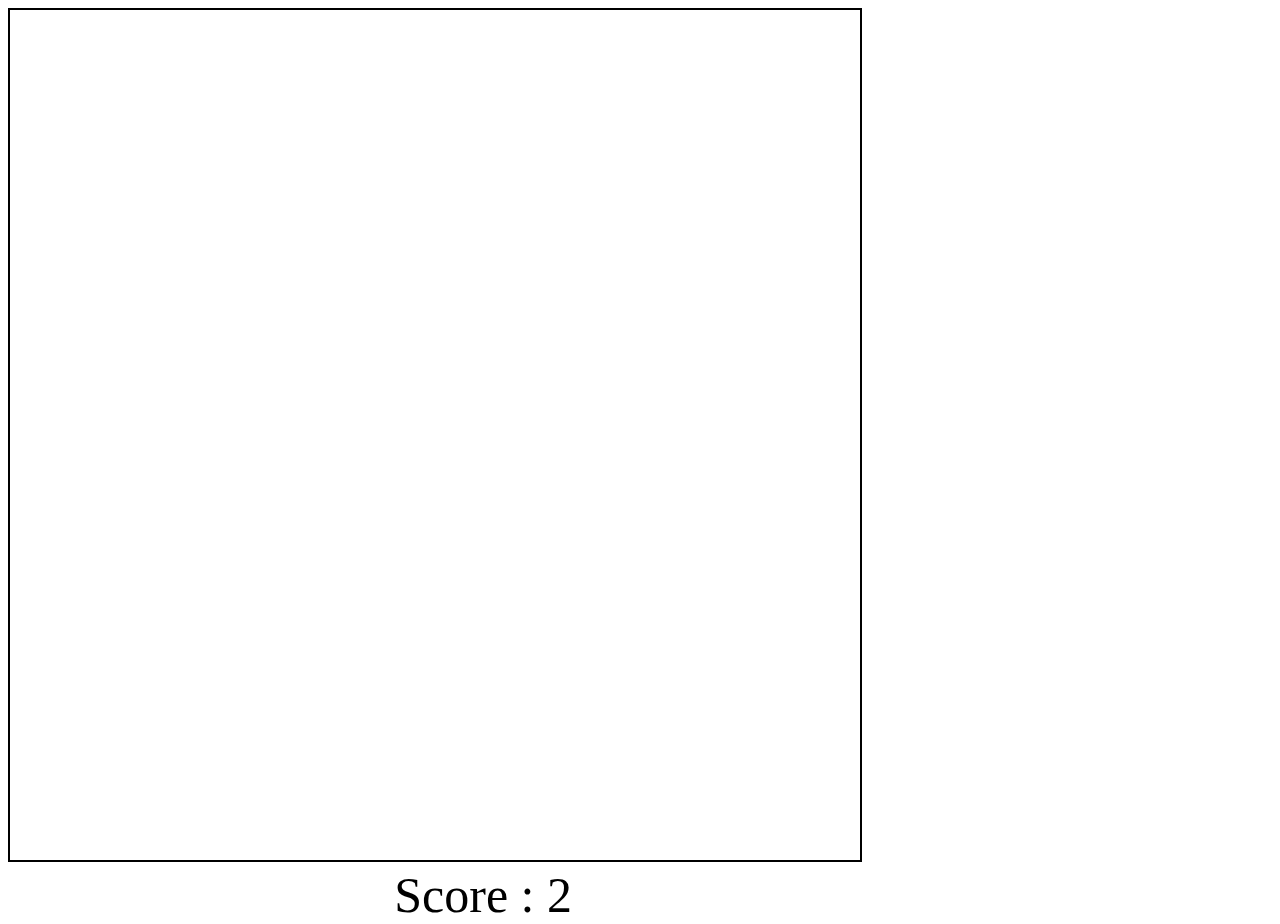
<file: index.html>
<!DOCTYPE html>
<html lang="en">
<head>
    <meta charset="UTF-8">
    <meta name="viewport" content="width=device-width, initial-scale=1.0">
    <link rel="stylesheet" href="style.css">
    <title>Document</title>
</head>
<body onkeydown="p(event)">
    <canvas width="850" height="850" class="canva"></canvas>
    <div  class="score">Score :</div>
    <script src="js.js"></script>
</body>
</html>
</file>
<file: style.css>
.canva{
    border: 2px solid black;
}
.score{
    font-size: 50px;
    float: right;
    margin-right: 700px
}
</file>
